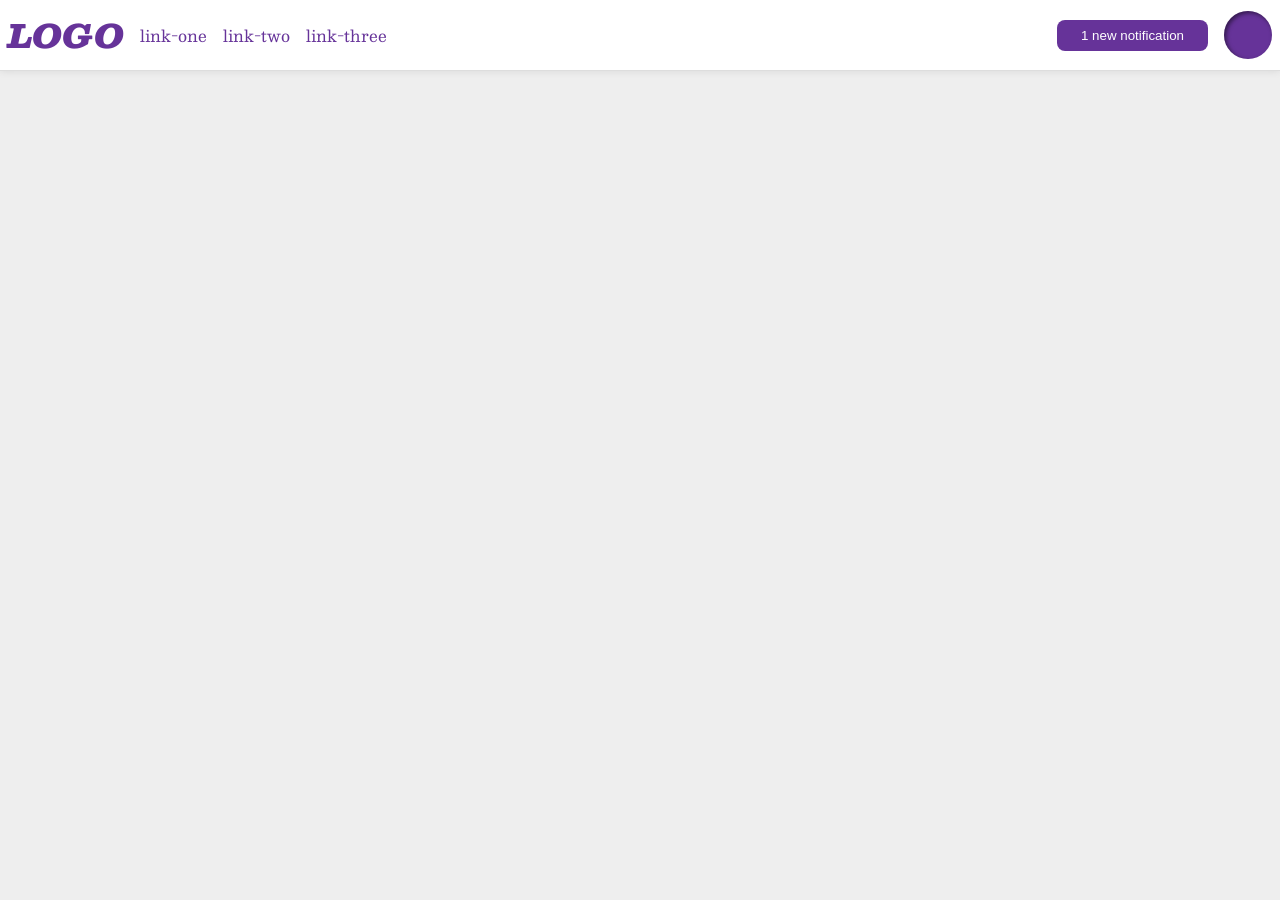
<file: foundations/flex/03-flex-header-2/index.html>
<!DOCTYPE html>
<html lang="en">
  <head>
    <meta charset="UTF-8">
    <meta http-equiv="X-UA-Compatible" content="IE=edge">
    <meta name="viewport" content="width=device-width, initial-scale=1.0">
    <title>Flex Header 2</title>
    <link rel="stylesheet" href="style.css">
  </head>
  <body>
    <div class="header">
      <div class="left">
        <div class="logo">
          LOGO
        </div>
        <ul class="links">
          <li><a href="https://google.com">link-one</a></li>
          <li><a href="https://google.com">link-two</a></li>
          <li><a href="https://google.com">link-three</a></li>
        </ul>
      </div>
      <div class="right">
        <button class="notifications">
          1 new notification
        </button>
        <div class="profile-image"></div>
      </div>
    </div>
  </body>
</html>
</file>
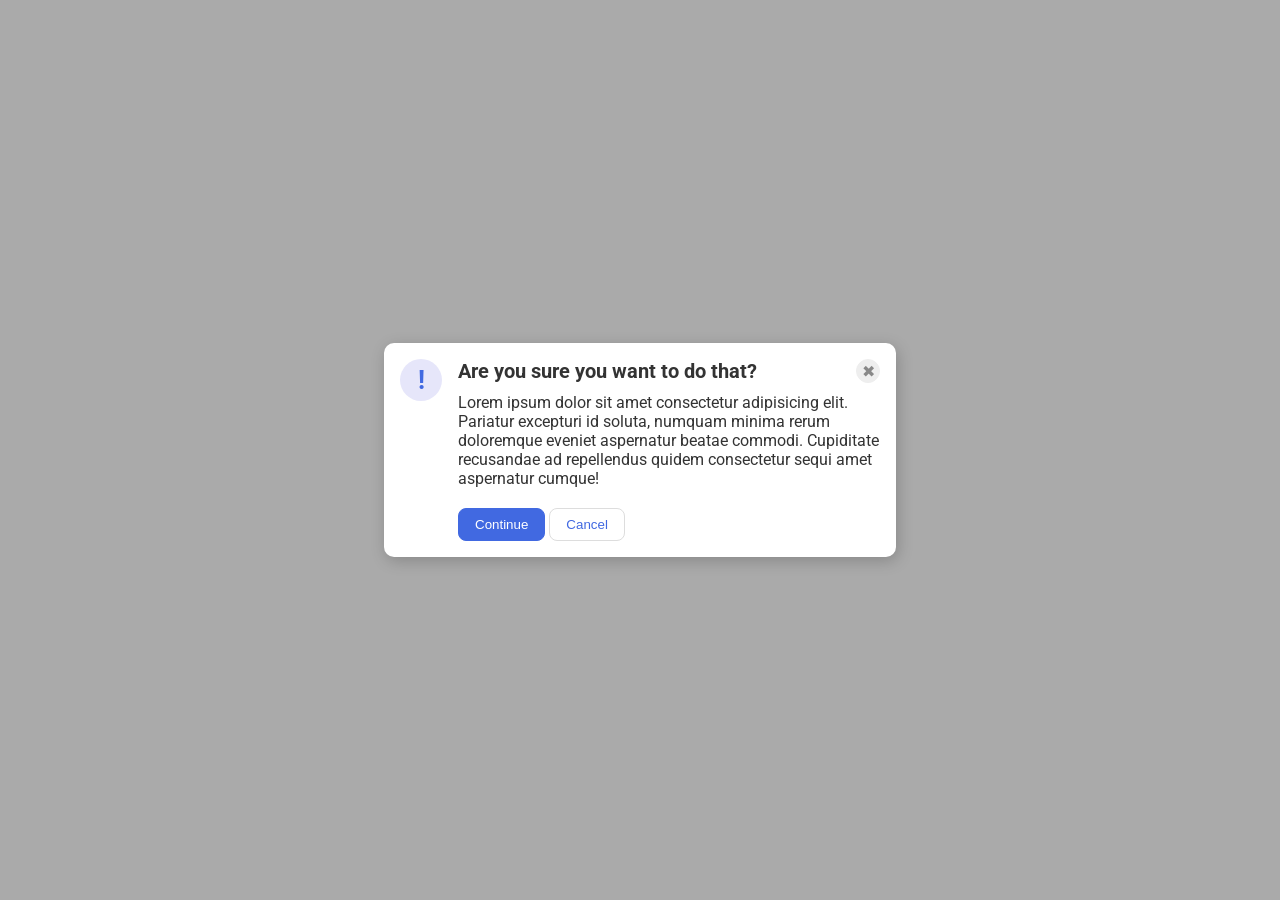
<file: foundations/flex/05-flex-modal/index.html>
<!DOCTYPE html>
<html lang="en">
  <head>
    <meta charset="UTF-8">
    <meta http-equiv="X-UA-Compatible" content="IE=edge">
    <meta name="viewport" content="width=device-width, initial-scale=1.0">
    <link rel="stylesheet" href="style.css">
    <title>Modal</title>
  </head>
  <body>
    <div class="modal">
      <div class="icon">!</div>

      <div class="nesting">
        
        <div class="top-portion">
          <div class="header">Are you sure you want to do that?</div>
          <button class="close-button">✖</button>
        </div>

        <div class="bottom-portion">
          <div class="text">Lorem ipsum dolor sit amet consectetur adipisicing elit. Pariatur excepturi id soluta, numquam minima rerum doloremque eveniet aspernatur beatae commodi. Cupiditate recusandae ad repellendus quidem consectetur sequi amet aspernatur cumque!</div>
          <button class="continue">Continue</button>
          <button class="cancel">Cancel</button>
        </div>
      
      </div>
    </div>
  </body>
</html>
</file>
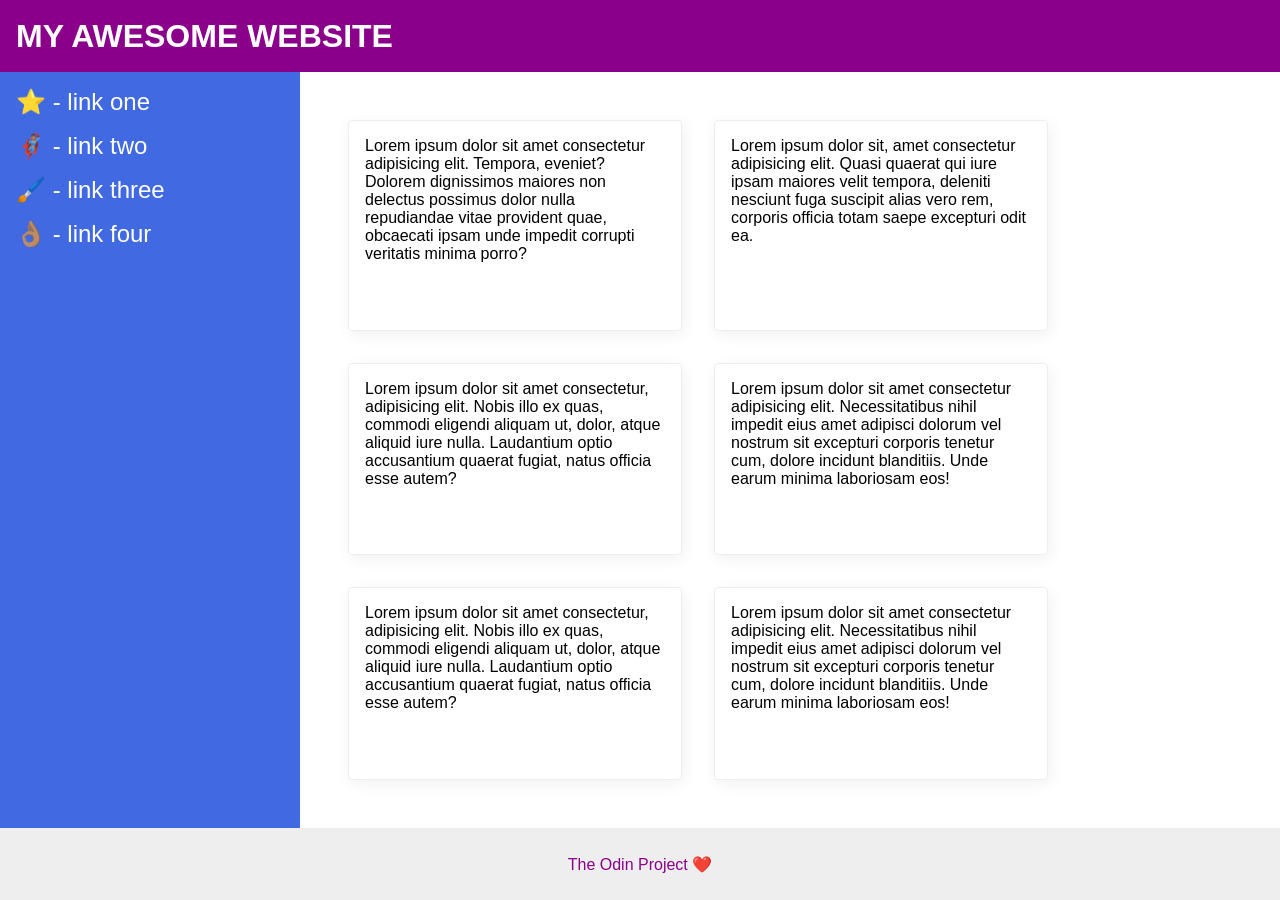
<file: foundations/flex/07-flex-layout-2/index.html>
<!DOCTYPE html>
<html lang="en">
  <head>
    <meta charset="UTF-8">
    <meta http-equiv="X-UA-Compatible" content="IE=edge">
    <meta name="viewport" content="width=device-width, initial-scale=1.0">
    <title>The Holy Grail</title>
    <link rel="stylesheet" href="style.css">
  </head>
  <body>
    <div class="header">MY AWESOME WEBSITE</div>
    
    <div class="main-container">
      <div class="sidebar">
        <ul>
          <li><a href="#">⭐ - link one</a></li>
          <li><a href="#">🦸🏽‍♂️ - link two</a></li>
          <li><a href="#">🖌️ - link three</a></li>
          <li><a href="#">👌🏽 - link four</a></li>
        </ul>
      </div>
      <div class="card-container">
        <div class="card">Lorem ipsum dolor sit amet consectetur adipisicing elit. Tempora, eveniet? Dolorem dignissimos maiores non delectus possimus dolor nulla repudiandae vitae provident quae, obcaecati ipsam unde impedit corrupti veritatis minima porro?</div>
        <div class="card">Lorem ipsum dolor sit, amet consectetur adipisicing elit. Quasi quaerat qui iure ipsam maiores velit tempora, deleniti nesciunt fuga suscipit alias vero rem, corporis officia totam saepe excepturi odit ea.</div>
        <div class="card">Lorem ipsum dolor sit amet consectetur, adipisicing elit. Nobis illo ex quas, commodi eligendi aliquam ut, dolor, atque aliquid iure nulla. Laudantium optio accusantium quaerat fugiat, natus officia esse autem?</div>
        <div class="card">Lorem ipsum dolor sit amet consectetur adipisicing elit. Necessitatibus nihil impedit eius amet adipisci dolorum vel nostrum sit excepturi corporis tenetur cum, dolore incidunt blanditiis. Unde earum minima laboriosam eos!</div>
        <div class="card">Lorem ipsum dolor sit amet consectetur, adipisicing elit. Nobis illo ex quas, commodi eligendi aliquam ut, dolor, atque aliquid iure nulla. Laudantium optio accusantium quaerat fugiat, natus officia esse autem?</div>
        <div class="card">Lorem ipsum dolor sit amet consectetur adipisicing elit. Necessitatibus nihil impedit eius amet adipisci dolorum vel nostrum sit excepturi corporis tenetur cum, dolore incidunt blanditiis. Unde earum minima laboriosam eos!</div>
      </div>
    </div>

    <div class="footer">
      The Odin Project ❤️
    </div>
  </body>
</html>
</file>
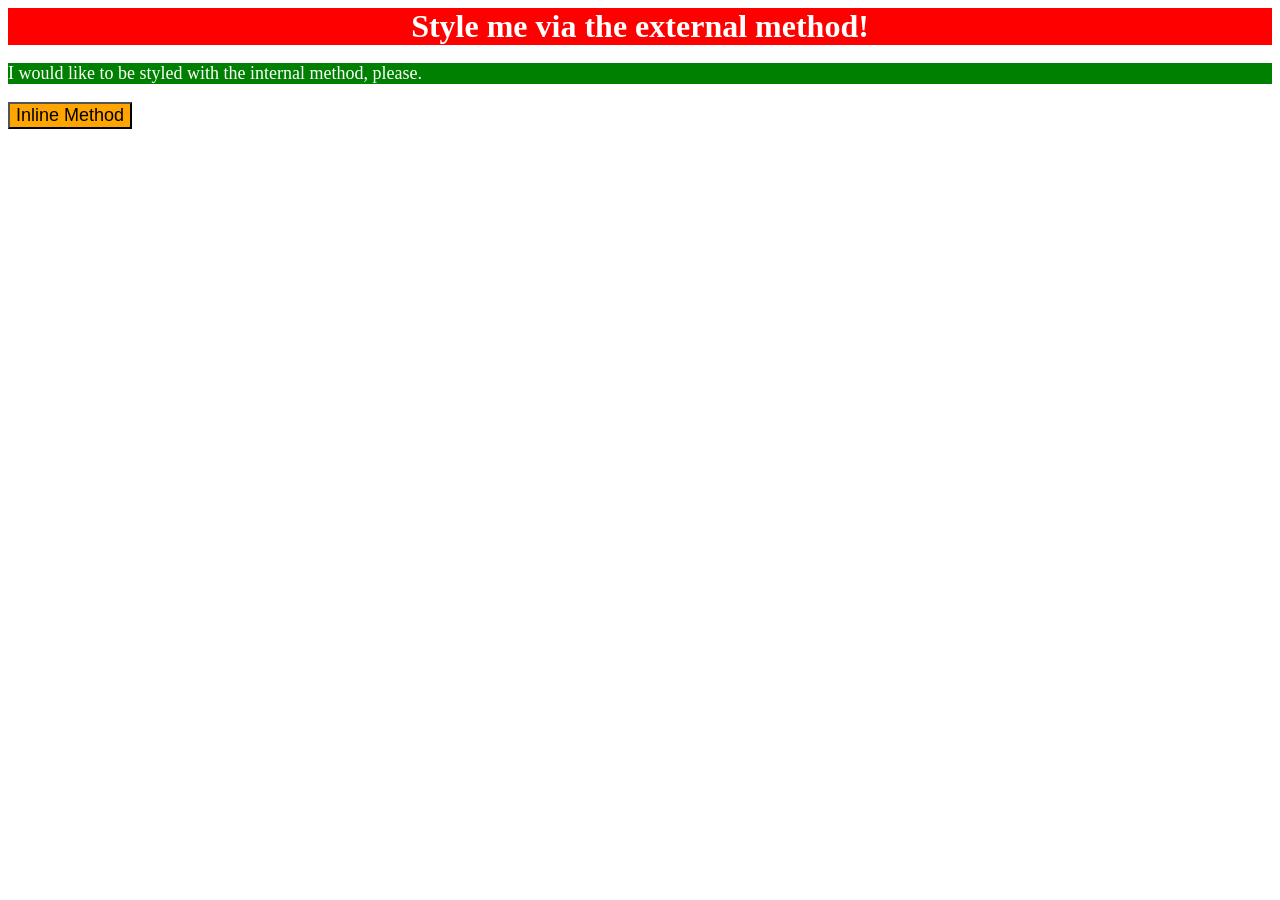
<file: foundations/intro-to-css/01-css-methods/index.html>
<!DOCTYPE html>
<html lang="en">
  <head>
    <meta charset="UTF-8">
    <meta http-equiv="X-UA-Compatible" content="IE=edge">
    <meta name="viewport" content="width=device-width, initial-scale=1.0">
    <title>Methods for Adding CSS</title>
    <style>
      p {
        background-color: green;
        color: white;
        font-size: 18px;
      }
    </style>
    <link rel="stylesheet" href="styles.css">
  </head>
  <body>
    <div>Style me via the external method!</div>
    <p>I would like to be styled with the internal method, please.</p>
    <button style="background-color: orange; font-size: 18px;">Inline Method</button>
  </body>
</html>
</file>
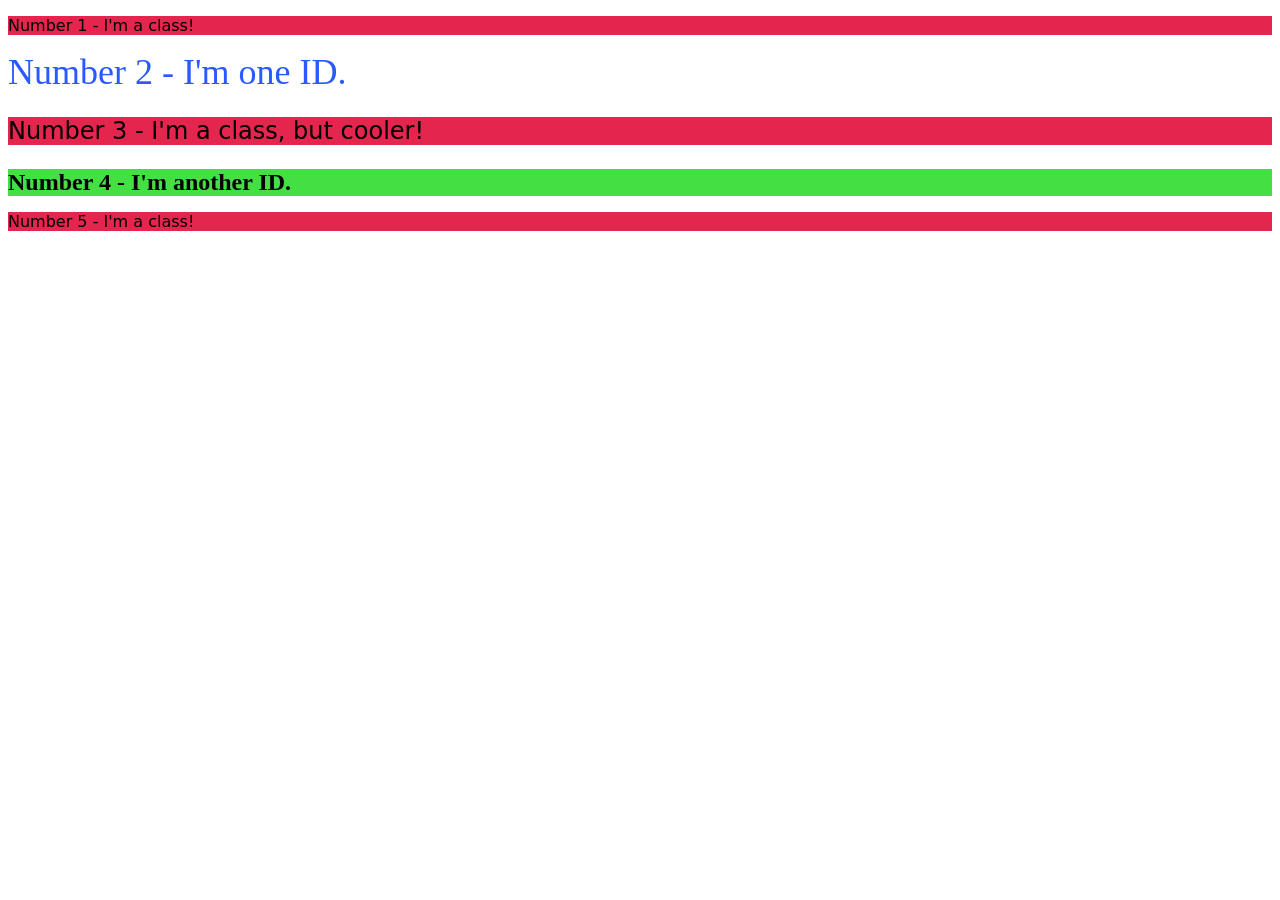
<file: foundations/intro-to-css/02-class-id-selectors/index.html>
<!DOCTYPE html>
<html lang="en">
  <head>
    <meta charset="UTF-8">
    <meta http-equiv="X-UA-Compatible" content="IE=edge">
    <meta name="viewport" content="width=device-width, initial-scale=1.0">
    <title>Class and ID Selectors</title>
    <link rel="stylesheet" href="style.css">
  </head>
  <body>
    <p class="odd">Number 1 - I'm a class!</p>
    <div id="two">Number 2 - I'm one ID.</div>
    <p class="odd cool" >Number 3 - I'm a class, but cooler!</p>
    <div id="four">Number 4 - I'm another ID.</div>
    <p class="odd">Number 5 - I'm a class!</p>
  </body>
</html>
</file>
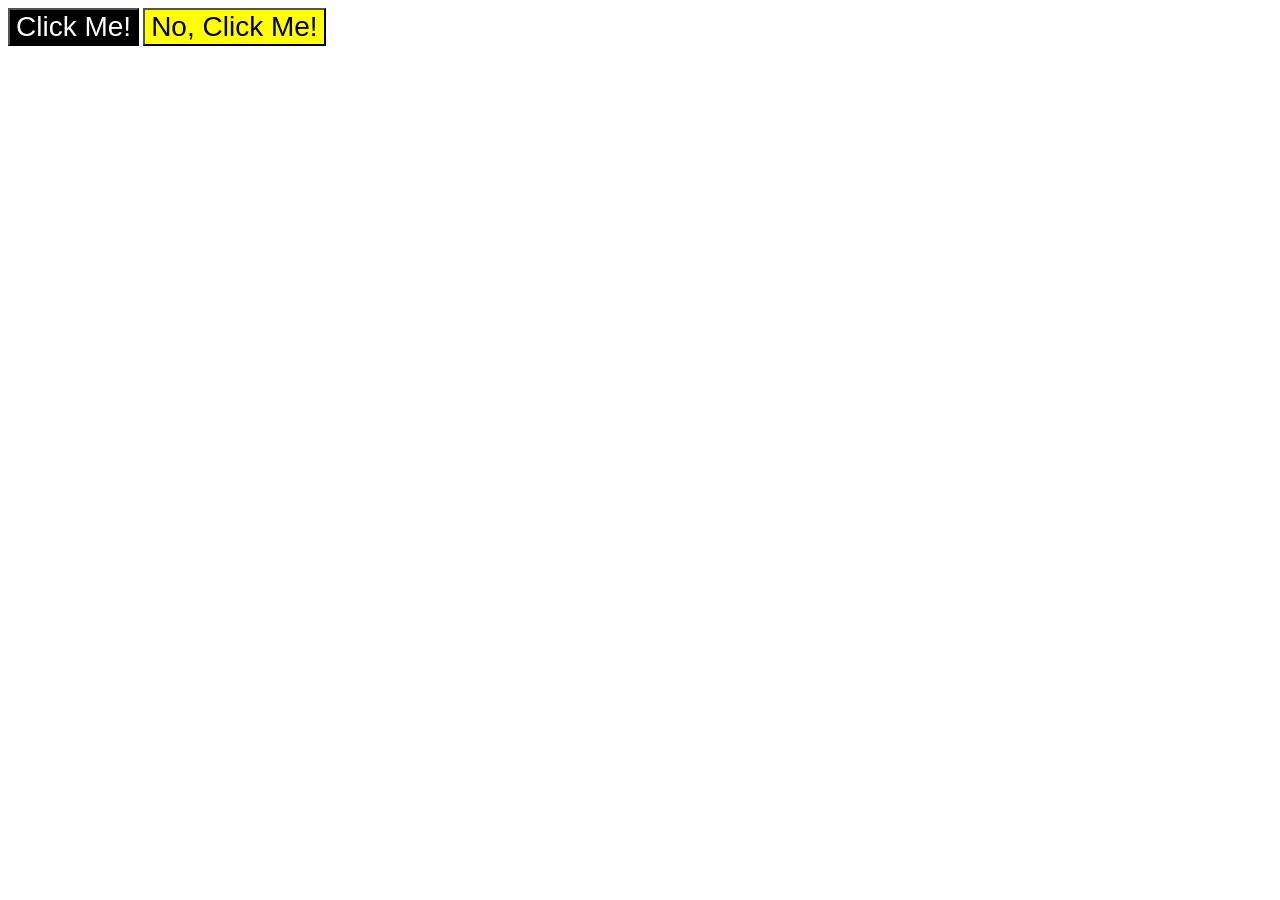
<file: foundations/intro-to-css/03-grouping-selectors/index.html>
<!DOCTYPE html>
<html lang="en">
  <head>
    <meta charset="UTF-8">
    <meta http-equiv="X-UA-Compatible" content="IE=edge">
    <meta name="viewport" content="width=device-width, initial-scale=1.0">
    <title>Grouping Selectors</title>
    <link rel="stylesheet" href="style.css">
  </head>
  <body>
    <button class="white-text">Click Me!</button>
    <button class="black-text">No, Click Me!</button>
  </body>
</html>
</file>
<file: foundations/flex/03-flex-header-2/style.css>
/* this is some magical font-importing.  
you'll learn about it later. */
@import url('https://fonts.googleapis.com/css2?family=Besley:ital,wght@0,400;1,900&display=swap');

body {
  margin: 0;
  background: #eee;
  font-family: Besley, serif;
}

.header {
  background: white;
  border-bottom: 1px solid #ddd;
  box-shadow: 0 0 8px rgba(0,0,0,.1);

  display: flex;
  justify-content: space-between;
  padding: 8px;
}

.profile-image {
  background: rebeccapurple;
  box-shadow: inset 2px 2px 4px rgba(0,0,0,.5);
  border-radius: 50%;
  width: 48px;
  height: 48px;
}

.logo {
  color: rebeccapurple;
  font-size: 32px;
  font-weight: 900;
  font-style: italic;
}

button {
  border: none;
  border-radius: 8px;
  background: rebeccapurple;
  color: white;
  padding: 8px 24px;
}

a {
  /* this removes the line under our links */
  text-decoration: none;
  color: rebeccapurple;
}

ul {
  list-style-type: none;

  padding: 0;
  margin: 0;
  display: flex;
  gap: 16px;
}

.left, .right {
  display: flex;
  gap: 16px;
  align-items: center;
}
</file>
<file: foundations/flex/05-flex-modal/style.css>
@import url('https://fonts.googleapis.com/css2?family=Roboto:wght@400;700&display=swap');

html, body {
  height: 100%;
}

body {
  font-family: Roboto, sans-serif;
  margin: 0;
  background: #aaa;
  color: #333;
  /* I'll give you this one for free lol */
  display: flex;
  align-items: center;
  justify-content: center;
}

.modal {
  background: white;
  width: 480px;
  border-radius: 10px;
  box-shadow: 2px 4px 16px rgba(0,0,0,.2);

  display: flex;
  padding: 16px;
  gap: 16px;
}

.header {
  font-weight: bold;
  font-size: 20px;
}

.icon {
  color: royalblue;
  font-size: 26px;
  font-weight: 700;
  background: lavender;
  width: 42px;
  height: 42px;
  border-radius: 50%;
  display: flex;
  align-items: center;
  justify-content: center;

  flex-shrink: 0;
}

.top-portion {
  display: flex;
  justify-content: space-between;
  margin-bottom: 10px;
  align-items: center;
}

.text {
  margin-bottom: 20px;
}

.close-button {
  background: #eee;
  border-radius: 50%;
  color: #888;
  font-weight: 400;
  font-size: 16px;
  height: 24px;
  width: 24px;
  display: flex;
  align-items: center;
  justify-content: center;
  border: 1px solid #eee;
  padding: 0;
}

button {
  cursor: pointer;
  padding: 8px 16px;
  border-radius: 8px;
}

button.continue {
  background: royalblue;
  border: 1px solid royalblue;
  color: white;
}

button.cancel {
  background: white;
  border: 1px solid #ddd;
  color: royalblue;
}
</file>
<file: foundations/flex/07-flex-layout-2/style.css>
body {
  font-family: -apple-system, BlinkMacSystemFont, 'Segoe UI', Roboto, Oxygen, Ubuntu, Cantarell, 'Open Sans', 'Helvetica Neue', sans-serif;
  margin: 0;
  min-height: 100vh;

  display: flex;
  flex-direction: column;
}

.main-container {
  flex: 1;
  display: flex;
}

.header {
  height: 72px;
  background: darkmagenta;
  color: white;

  font-size: 32px;
  font-weight: 900;
  display: flex;
  align-items: center;
  padding: 0 16px;
}

.footer {
  height: 72px;
  background: #eee;
  color: darkmagenta;

  display: flex;
  justify-content: center;
  align-items: center;
}

.sidebar {
  width: 300px;
  background: royalblue;
  box-sizing: border-box;

  flex-shrink: 0;
  padding: 16px;
}

.sidebar ul {
  list-style-type: none;
  margin: 0;
  padding: 0;
}

.sidebar li {
  margin-bottom: 16px;
}

.sidebar a {
  text-decoration: none;
  font-size: 24px;
  color: white;
}

.card {
  border: 1px solid #eee;
  box-shadow: 2px 4px 16px rgba(0,0,0,.06);
  border-radius: 4px;

  padding: 16px;
  width: 300px;
}

.card-container {
  padding: 48px;
  display: flex;
  flex-wrap: wrap;
  gap: 32px;
}
</file>
<file: foundations/intro-to-css/01-css-methods/styles.css>
div {
  background-color: red;
  color: white;
  font-size: 32px;
  font-weight: bold;
  text-align: center;
}
</file>
<file: foundations/intro-to-css/02-class-id-selectors/style.css>
/* Add CSS Styling */
.odd {
  background-color: hsl(347, 78%, 52%);
  font-family: Verdana, 'DejaVu Sans', sans-serif;
}

#two {
  color: #285aff;
  font-size: 36px;
}

.cool {
  font-size: 24px;
}

#four {
  background-color: hsl(120, 71%, 57%);
  font-size: 24px;
  font-weight: bold;
}
</file>
<file: foundations/intro-to-css/03-grouping-selectors/style.css>
/* Add CSS Styling */
.white-text, 
.black-text {
  font-size: 28px;
  font-family: Helvetica, 'Times New Roman', sans-serif;
}

.white-text {
  background-color: black;
  color: white;
}

.black-text {
  background-color: yellow;
}
</file>
